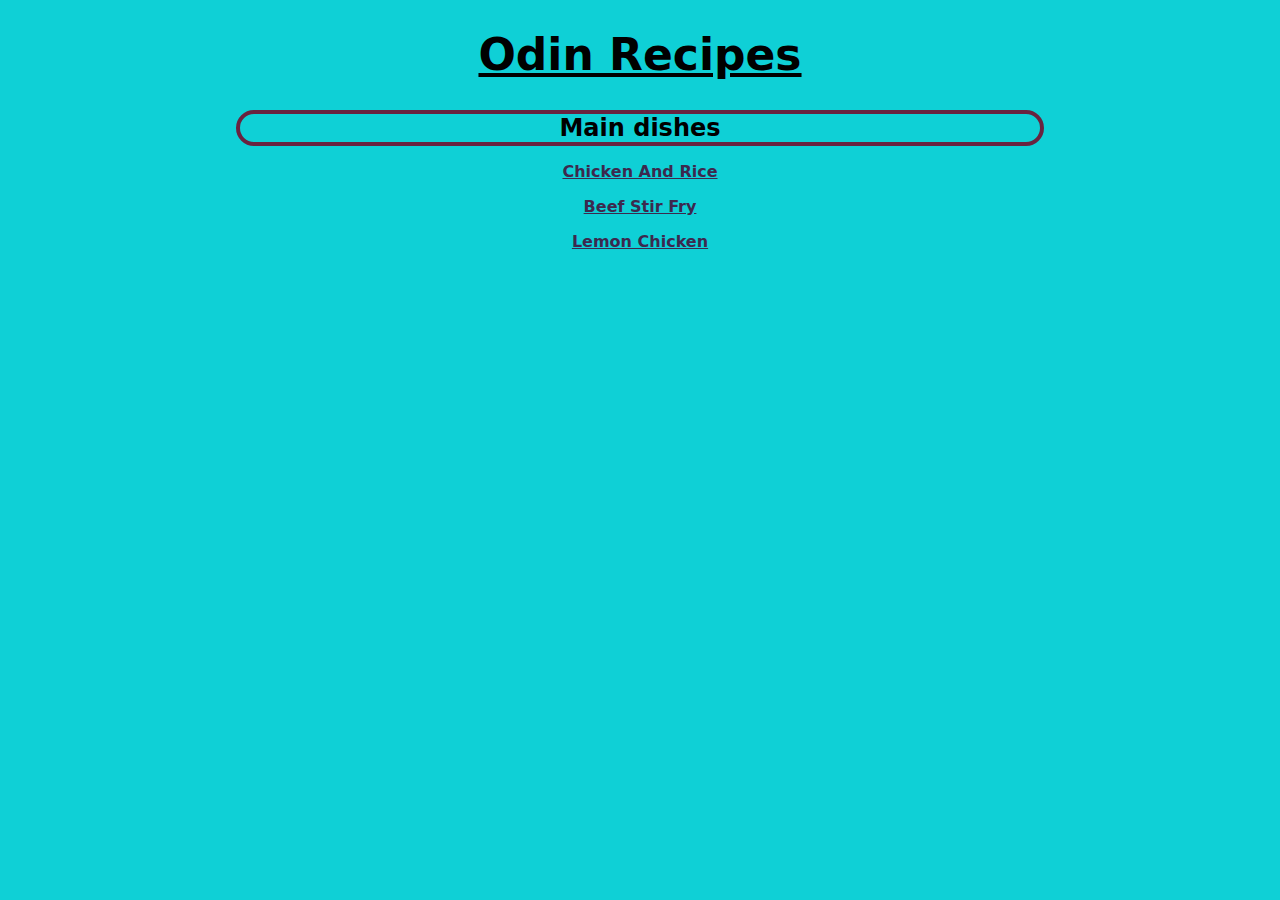
<file: index.html>
<!DOCTYPE html>
<html>
    <head lang="en">
        <meta charset="UTF-8">
        <title>ExMachinery recipes</title>
        <link rel="stylesheet" href="./css/style.css">
    </head>
    <body>
        <h1>Odin Recipes</h1>

        <h2>Main dishes</h2>
        <p><a href="./misc/ChickenRice.html"> <b>Chicken And Rice</b></a></p>
        
        <p><a href="./misc/beef-stir-fry.html"> <b>Beef Stir Fry</b></a></p>    
        
        <p><a href="./misc/lemon-chicken.html"><b>Lemon Chicken</b></a></p>
        <!-- ToDo: 
            1. Add navigation
            2. Rework links into fancy buttons
            3. -->
    </body>
</html>
</file>
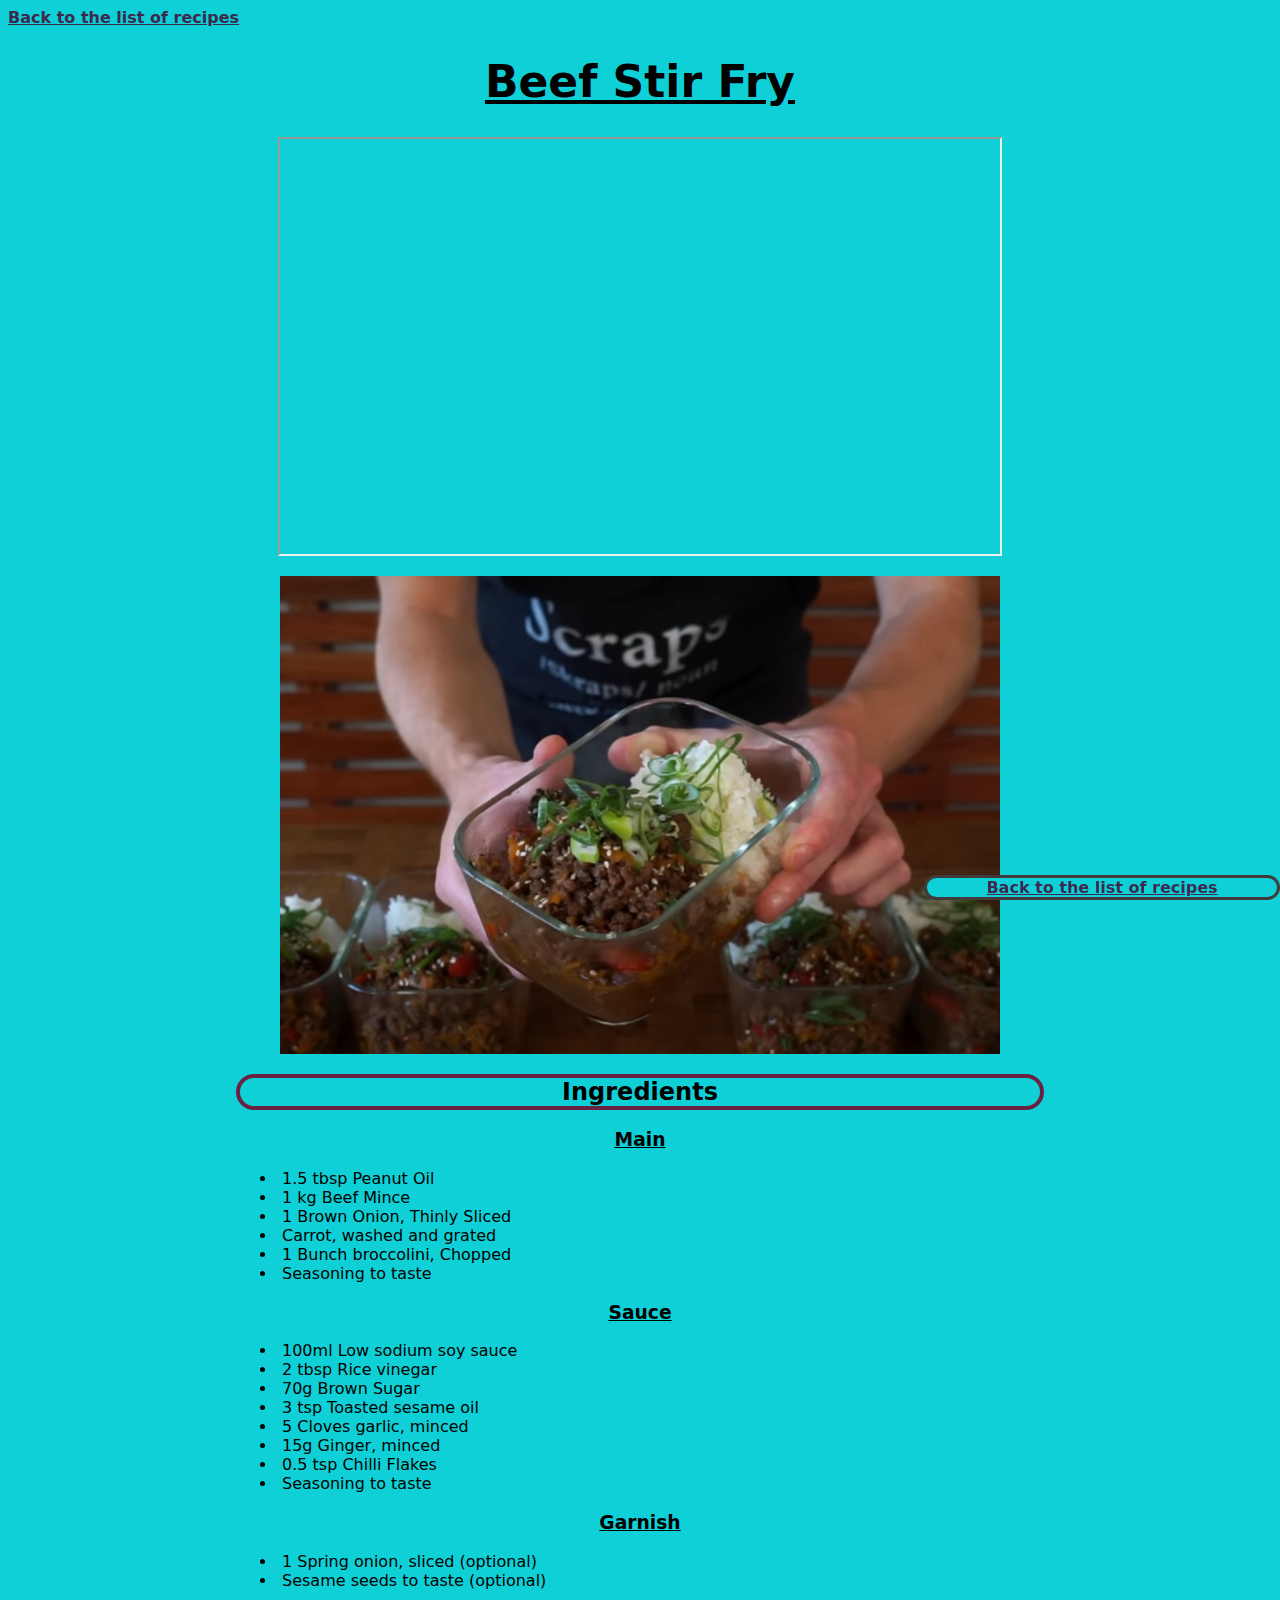
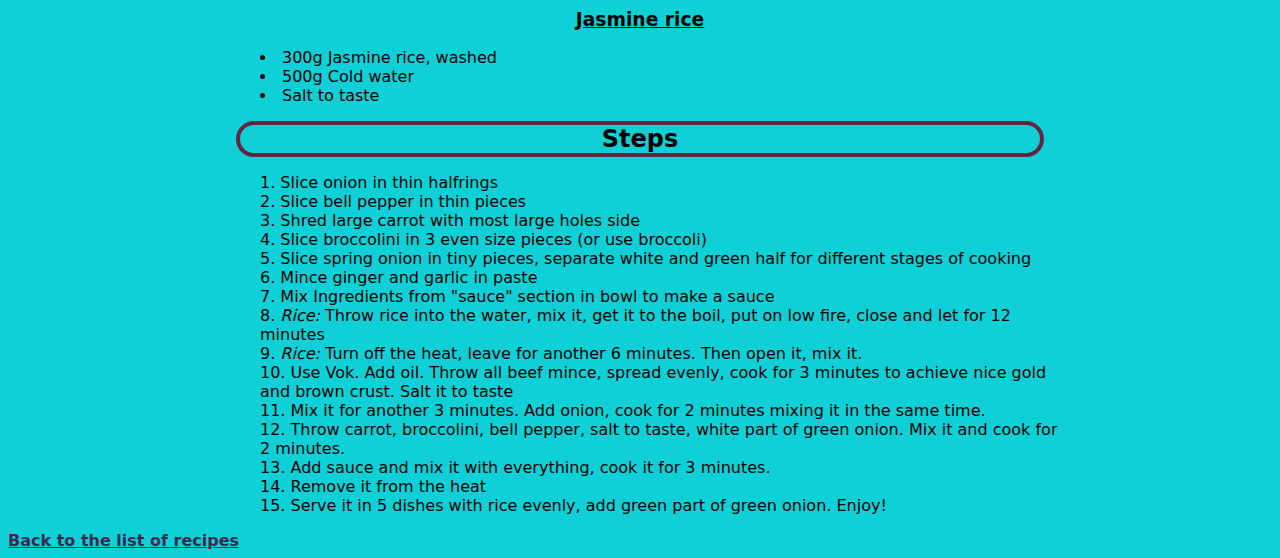
<file: misc/beef-stir-fry.html>
<!DOCTYPE html>
<html lang="en">
    <head>
        <meta charset="UTF-8">
        <Title>Beef Stir Fry</Title>
        <link rel="stylesheet" href="../css/style.css">
    </head>
    <body>
        <a href="../index.html"> <b>Back to the list of recipes</b></a>
        <h1>Beef Stir Fry</h1>
        <p>
        <iframe width="720" height="415" src="https://www.youtube.com/embed/kBivrTwvTVU"></iframe>
        </p>
        <p>
        <img width="720" src="../img/beef-stir-fry.png" alt="Beef stir fry">    
        </p>
        

        <h2>Ingredients</h2>
        <h3>Main</h3>
            <ul>
                <li>1.5 tbsp Peanut Oil</li>
                <li>1 kg Beef Mince</li>
                <li>1 Brown Onion, Thinly Sliced</li>
                <li>Carrot, washed and grated</li>
                <li>1 Bunch broccolini, Chopped</li>
                <li>Seasoning to taste</li>
            </ul>
        <h3>Sauce</h3>
            <ul>
                <li>100ml Low sodium soy sauce</li>
                <li>2 tbsp Rice vinegar</li>
                <li>70g Brown Sugar</li>
                <li>3 tsp Toasted sesame oil</li>
                <li>5 Cloves garlic, minced</li>
                <li>15g Ginger, minced</li>
                <li>0.5 tsp Chilli Flakes</li>
                <li>Seasoning to taste</li>
            </ul>
        <h3>Garnish</h3>
            <ul>
                <li>1 Spring onion, sliced (optional)</li>
                <li>Sesame seeds to taste (optional)</li>
            </ul>
        <h3>Jasmine rice</h3>
            <ul>
                <li>300g Jasmine rice, washed</li>
                <li>500g Cold water</li>
                <li>Salt to taste</li>
            </ul>

        <h2>Steps</h2>
        <ol>
            <li>Slice onion in thin halfrings</li>
            <li>Slice bell pepper in thin pieces</li>
            <li>Shred large carrot with most large holes side</li>
            <li>Slice broccolini in 3 even size pieces (or use broccoli)</li>
            <li>Slice spring onion in tiny pieces, separate white and green half for different stages of cooking</li>
            <li>Mince ginger and garlic in paste</li>
            <li>Mix Ingredients from "sauce" section in bowl to make a sauce</li>
            <li><em>Rice:</em> Throw rice into the water, mix it, get it to the boil, put on low fire, close and let for 12 minutes</li>
            <li><em>Rice:</em> Turn off the heat, leave for another 6 minutes. Then open it, mix it.</li>
            <li>Use Vok. Add oil. Throw all beef mince, spread evenly, cook for 3 minutes to achieve nice gold and brown crust. Salt it to taste</li>
            <li>Mix it for another 3 minutes. Add onion, cook for 2 minutes mixing it in the same time.</li>
            <li>Throw carrot, broccolini, bell pepper, salt to taste, white part of green onion. Mix it and cook for 2 minutes.</li>
            <li>Add sauce and mix it with everything, cook it for 3 minutes.</li>
            <li>Remove it from the heat</li>
            <li>Serve it in 5 dishes with rice evenly, add green part of green onion. Enjoy!</li>
        </ol>

        <a href="../index.html"> <b>Back to the list of recipes</b></a>

        <a class="fix-home" href="../index.html"> <b>Back to the list of recipes</b></a>
    </body>

</html>
</file>
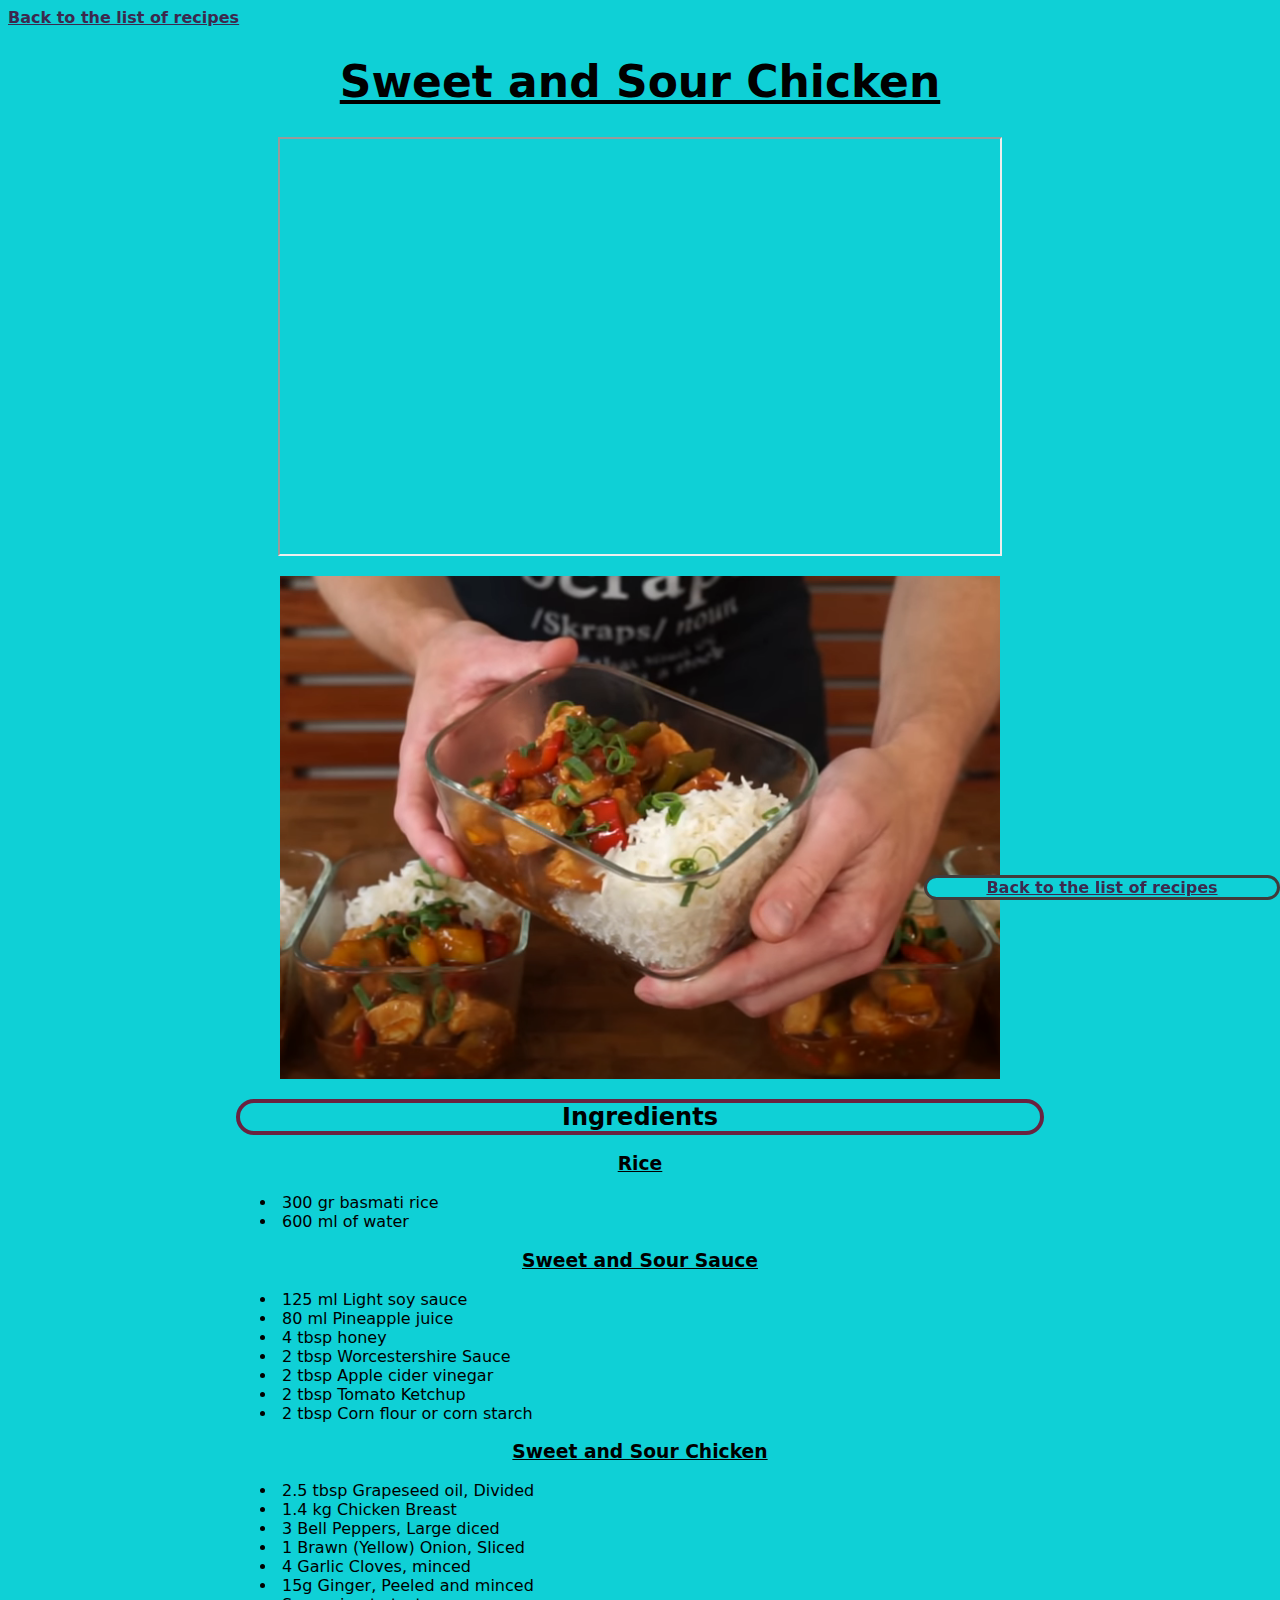
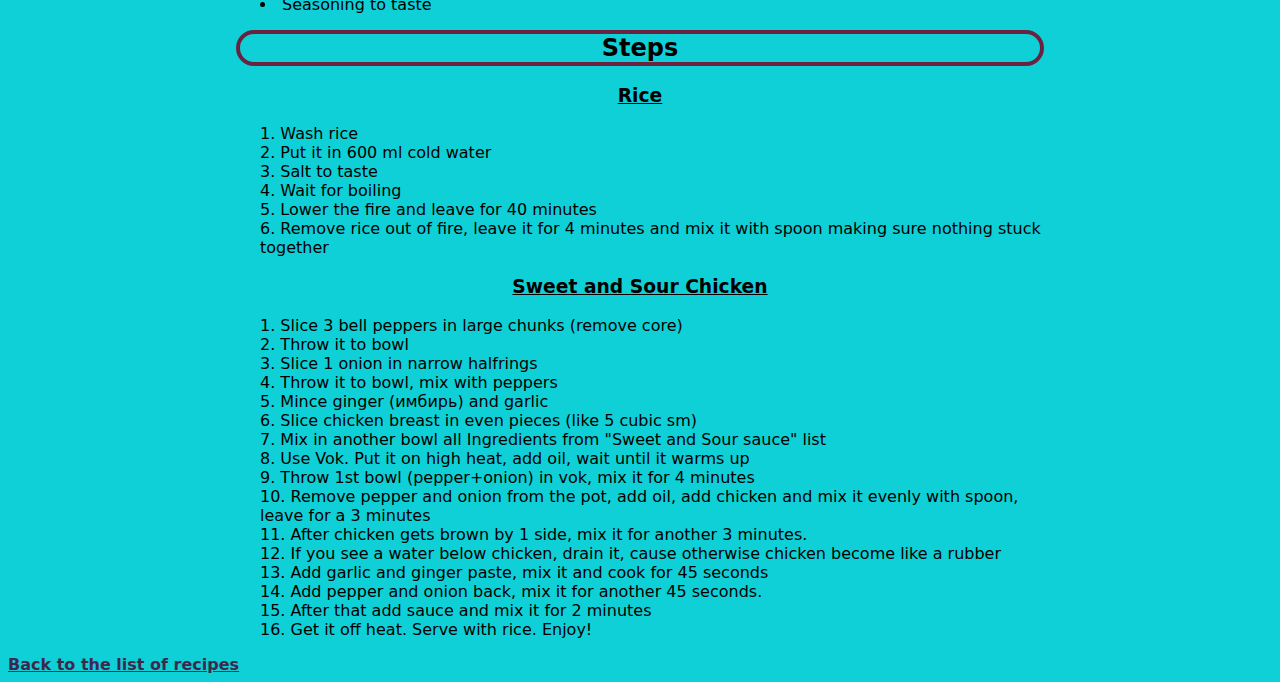
<file: misc/ChickenRice.html>
<!DOCTYPE html>
<html lang="en">
    <head>
        <meta charset="UTF-8">
        <title>Sweet and Sour Chicken</title>
        <link rel="stylesheet" href="../css/style.css">
    </head>
    <body>
        <a href="../index.html"> <b>Back to the list of recipes</b></a>
        <h1>Sweet and Sour Chicken</h1>
        <p>
        <iframe width="720" height="415" src="https://www.youtube.com/embed/1N6hbRbyAeQ"></iframe>
        </p>
        <p><img width="720" src="../img/sweet-and-sour-chiken2.png" alt="Sweet and Sour Chicken"></p>

        <h2>Ingredients</h2>
            <h3>Rice</h3>
            <ul>
                <li>300 gr basmati rice</li>
                <li>600 ml of water</li>
            </ul>
            <h3>Sweet and Sour Sauce</h3>
            <ul>
                <li>125 ml Light soy sauce</li>
                <li>80 ml Pineapple juice</li>
                <li>4 tbsp honey</li>
                <li>2 tbsp Worcestershire Sauce</li>
                <li>2 tbsp Apple cider vinegar</li>
                <li>2 tbsp Tomato Ketchup</li>
                <li>2 tbsp Corn flour or corn starch</li>
            </ul>
            <h3>Sweet and Sour Chicken</h3>
            <ul>
                <li>2.5 tbsp Grapeseed oil, Divided</li>
                <li>1.4 kg Chicken Breast</li>
                <li>3 Bell Peppers, Large diced</li>
                <li>1 Brawn (Yellow) Onion, Sliced</li>
                <li>4 Garlic Cloves, minced</li>
                <li>15g Ginger, Peeled and minced</li>
                <li>Seasoning to taste</li>
            </ul>



        <h2>Steps</h2>
            <h3>Rice</h3>
            <ol>
                <li>Wash rice</li>
                <li>Put it in 600 ml cold water</li>
                <li>Salt to taste</li>
                <li>Wait for boiling</li>
                <li>Lower the fire and leave for 40 minutes</li>
                <li>Remove rice out of fire, leave it for 4 minutes and mix it with spoon making sure nothing stuck together</li>
            </ol>

            <h3>Sweet and Sour Chicken</h3>
            <ol>
                <li>Slice 3 bell peppers in large chunks (remove core)</li>
                <li>Throw it to bowl</li>
                <li>Slice 1 onion in narrow halfrings</li>
                <li>Throw it to bowl, mix with peppers</li>
                <li>Mince ginger (имбирь) and garlic</li>
                <li>Slice chicken breast in even pieces (like 5 cubic sm)</li>
                <li>Mix in another bowl all Ingredients from "Sweet and Sour sauce" list</li>
                <li>Use Vok. Put it on high heat, add oil, wait until it warms up</li>
                <li>Throw 1st bowl (pepper+onion) in vok, mix it for 4 minutes</li>
                <li>Remove pepper and onion from the pot, add oil, add chicken and mix it evenly with spoon, leave for a 3 minutes</li>
                <li>After chicken gets brown by 1 side, mix it for another 3 minutes.</li>
                <li>If you see a water below chicken, drain it, cause otherwise chicken become like a rubber</li>
                <li>Add garlic and ginger paste, mix it and cook for 45 seconds</li>
                <li>Add pepper and onion back, mix it for another 45 seconds.</li>
                <li>After that add sauce and mix it for 2 minutes</li>
                <li>Get it off heat. Serve with rice. Enjoy!</li>
            </ol>
            <a href="../index.html"> <b>Back to the list of recipes</b></a>

            <a class="fix-home" href="../index.html"> <b>Back to the list of recipes</b></a>
    </body>
</html>
</file>
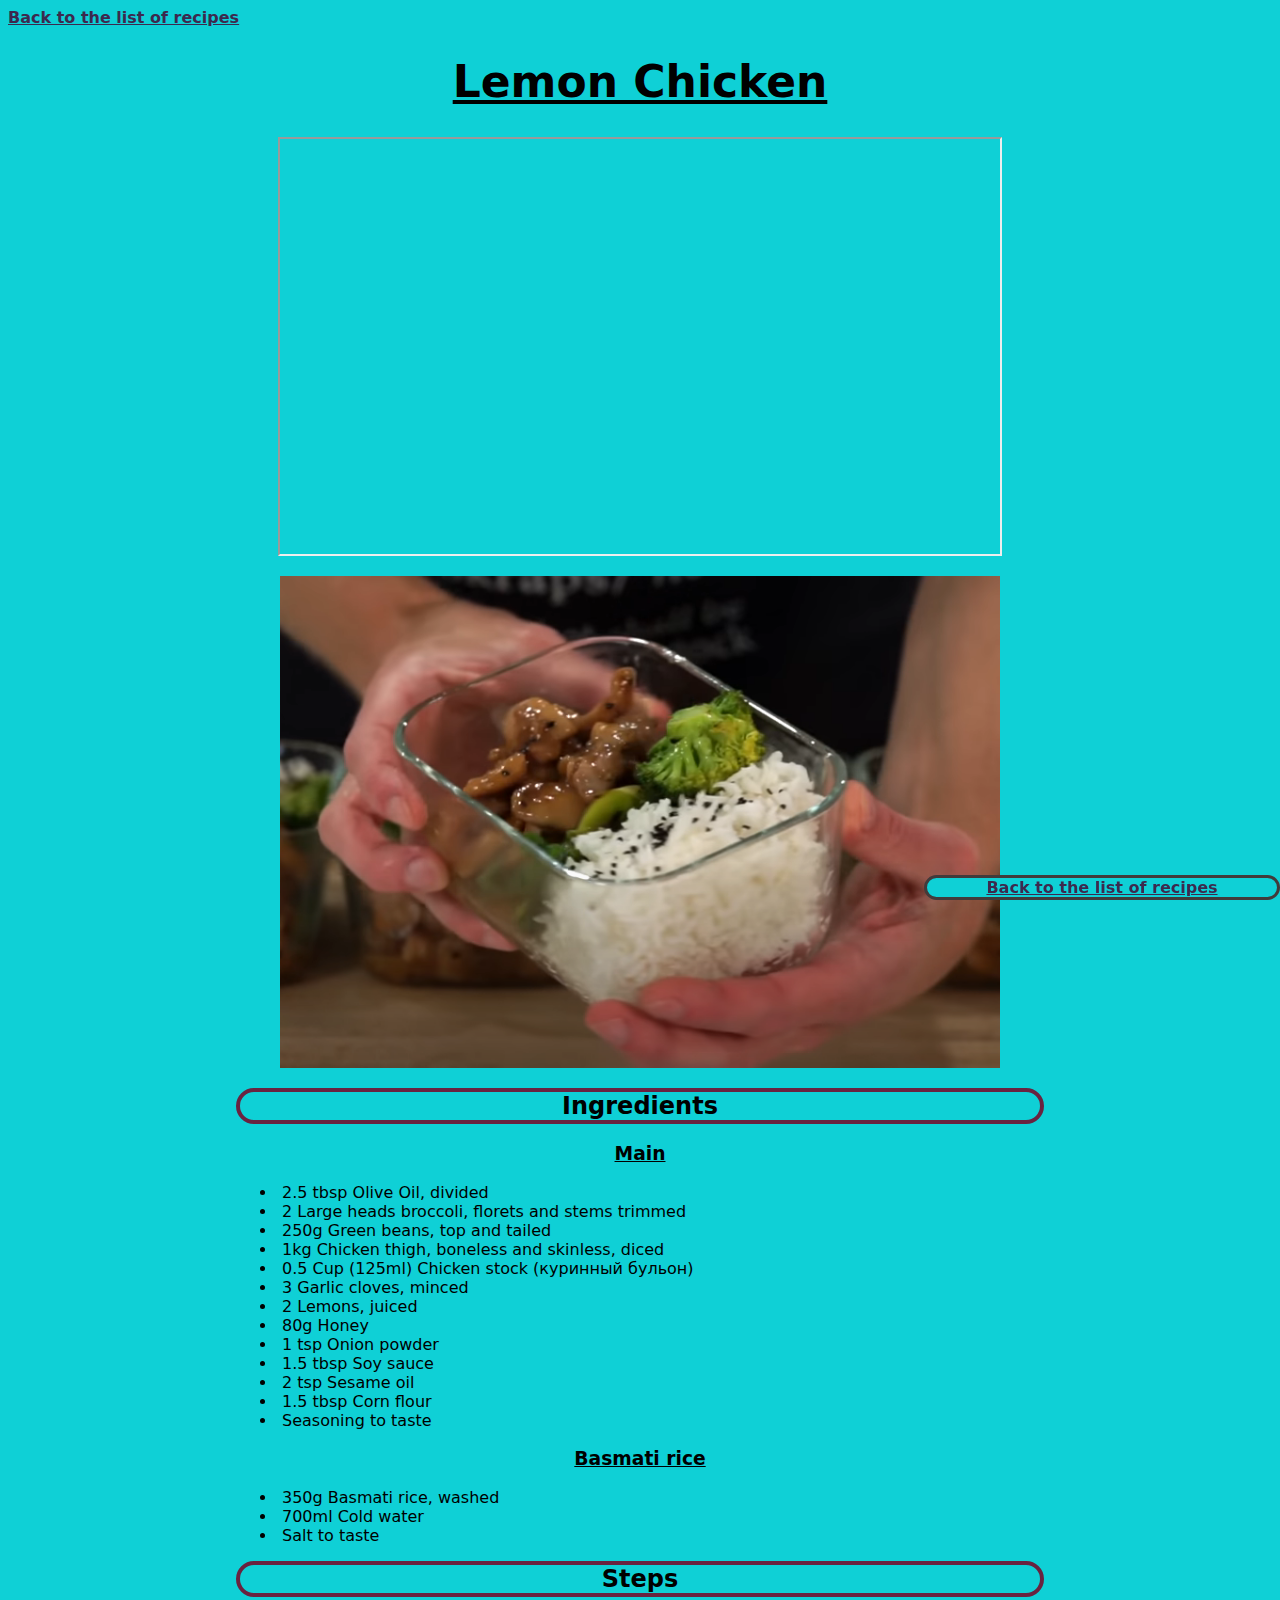
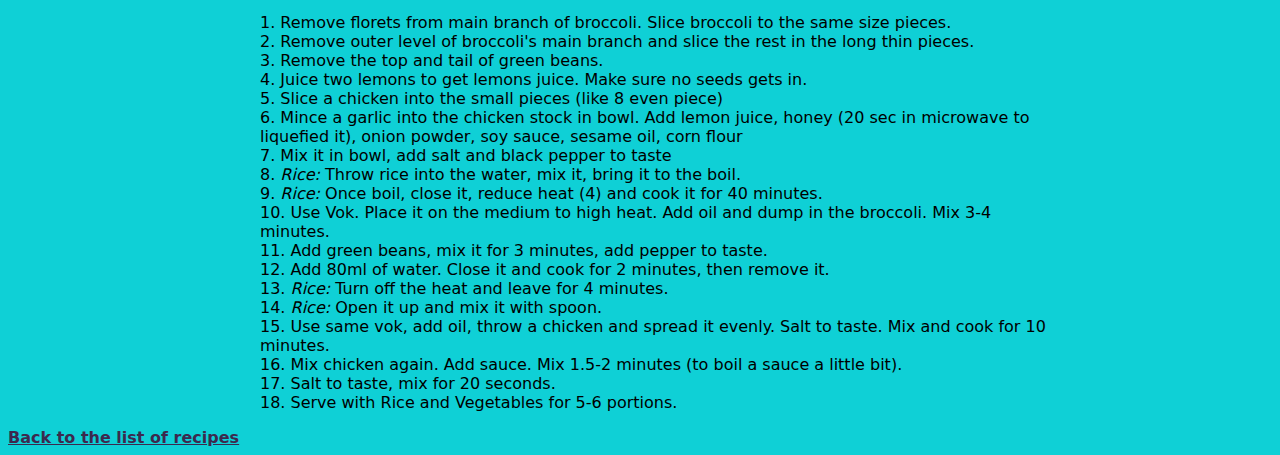
<file: misc/lemon-chicken.html>
<!DOCTYPE html>
<html lang="en">
    <head>
        <meta charset="UTF-8">
        <Title>Lemon Chicken</Title>
        <link rel="stylesheet" href="../css/style.css">
    </head>
    <body>
        <a href="../index.html"> <b>Back to the list of recipes</b></a>
        <h1>Lemon Chicken</h1>
        <p>
        <iframe width="720" height="415" src="https://www.youtube.com/embed/4ZdaEdo73cs"></iframe>
        </p>
        <p>
        <img width="720" src="../img/lemon-chicken.png" alt="Lemon chicken">    
        </p>
        

        <h2>Ingredients</h2>
        <h3>Main</h3>
            <ul>
                <li>2.5 tbsp Olive Oil, divided</li>
                <li>2 Large heads broccoli, florets and stems trimmed</li>
                <li>250g Green beans, top and tailed</li>
                <li>1kg Chicken thigh, boneless and skinless, diced</li>
                <li>0.5 Cup (125ml) Chicken stock (куринный бульон)</li>
                <li>3 Garlic cloves, minced</li>
                <li>2 Lemons, juiced</li>
                <li>80g Honey</li>
                <li>1 tsp Onion powder</li>
                <li>1.5 tbsp Soy sauce</li>
                <li>2 tsp Sesame oil</li>
                <li>1.5 tbsp Corn flour</li>
                <li>Seasoning to taste</li>
            </ul>
        <h3>Basmati rice</h3>
            <ul>
                <li>350g Basmati rice, washed</li>
                <li>700ml Cold water</li>
                <li>Salt to taste</li>
            </ul>
        
        <h2>Steps</h2>
        <ol>
            <li>Remove florets from main branch of broccoli. Slice broccoli to the same size pieces.</li>
            <li>Remove outer level of broccoli's main branch and slice the rest in the long thin pieces.</li>
            <li>Remove the top and tail of green beans.</li>
            <li>Juice two lemons to get lemons juice. Make sure no seeds gets in.</li>
            <li>Slice a chicken into the small pieces (like 8 even piece)</li>
            <li>Mince a garlic into the chicken stock in bowl. Add lemon juice, honey (20 sec in microwave to liquefied it), onion powder, soy sauce, sesame oil, corn flour</li>
            <li>Mix it in bowl, add salt and black pepper to taste</li>
            <li><em>Rice:</em> Throw rice into the water, mix it, bring it to the boil.</li>
            <li><em>Rice:</em> Once boil, close it, reduce heat (4) and cook it for 40 minutes.</li>
            <li>Use Vok. Place it on the medium to high heat. Add oil and dump in the broccoli. Mix 3-4 minutes.</li>
            <li>Add green beans, mix it for 3 minutes, add pepper to taste.</li>
            <li>Add 80ml of water. Close it and cook for 2 minutes, then remove it.</li>
            <li><em>Rice:</em> Turn off the heat and leave for 4 minutes.</li>
            <li><em>Rice:</em> Open it up and mix it with spoon.</li>
            <li>Use same vok, add oil, throw a chicken and spread it evenly. Salt to taste. Mix and cook for 10 minutes.</li>
            <li>Mix chicken again. Add sauce. Mix 1.5-2 minutes (to boil a sauce a little bit).</li>
            <li>Salt to taste, mix for 20 seconds.</li>
            <li>Serve with Rice and Vegetables for 5-6 portions.</li>

        </ol>

        <a href="../index.html"> <b>Back to the list of recipes</b></a>

        <a class="fix-home" href="../index.html"> <b>Back to the list of recipes</b></a>
    </body>

</html>
</file>
<file: css/style.css>
* {
    background-color: rgb(15, 208, 214);
    font-family: "DejaVu Sans", sans-serif;
    
}

a:link {
    color: rgb(60, 41, 78);
}
a:visited {
    color: rgb(156, 94, 214);
}

h1 {
    text-align: center;
    font-size: 44px;
    text-decoration-line: underline;
    
}

h2 {
    
    border: 4px solid rgb(105, 35, 64);
    border-radius: 20px;
    text-align: center;
    max-width: 800px;
    margin: auto
    
}

h3 {
    text-align: center;
    text-decoration-line: underline;
}

p {
    text-align: center;
    color: rgb(8, 1, 24);
}

em {
    margin-right: 0px;
    margin-left: 0px;
}

li {
    list-style-position: inside;
    max-width: 800px;
    margin: auto
}

.fix-home {
    position: fixed;
    bottom: 0;
    right: 0;
    width: 350px;
    border: 3px solid rgb(65, 59, 59);
    border-radius: 20px;
    text-align: center;
    
}
</file>
